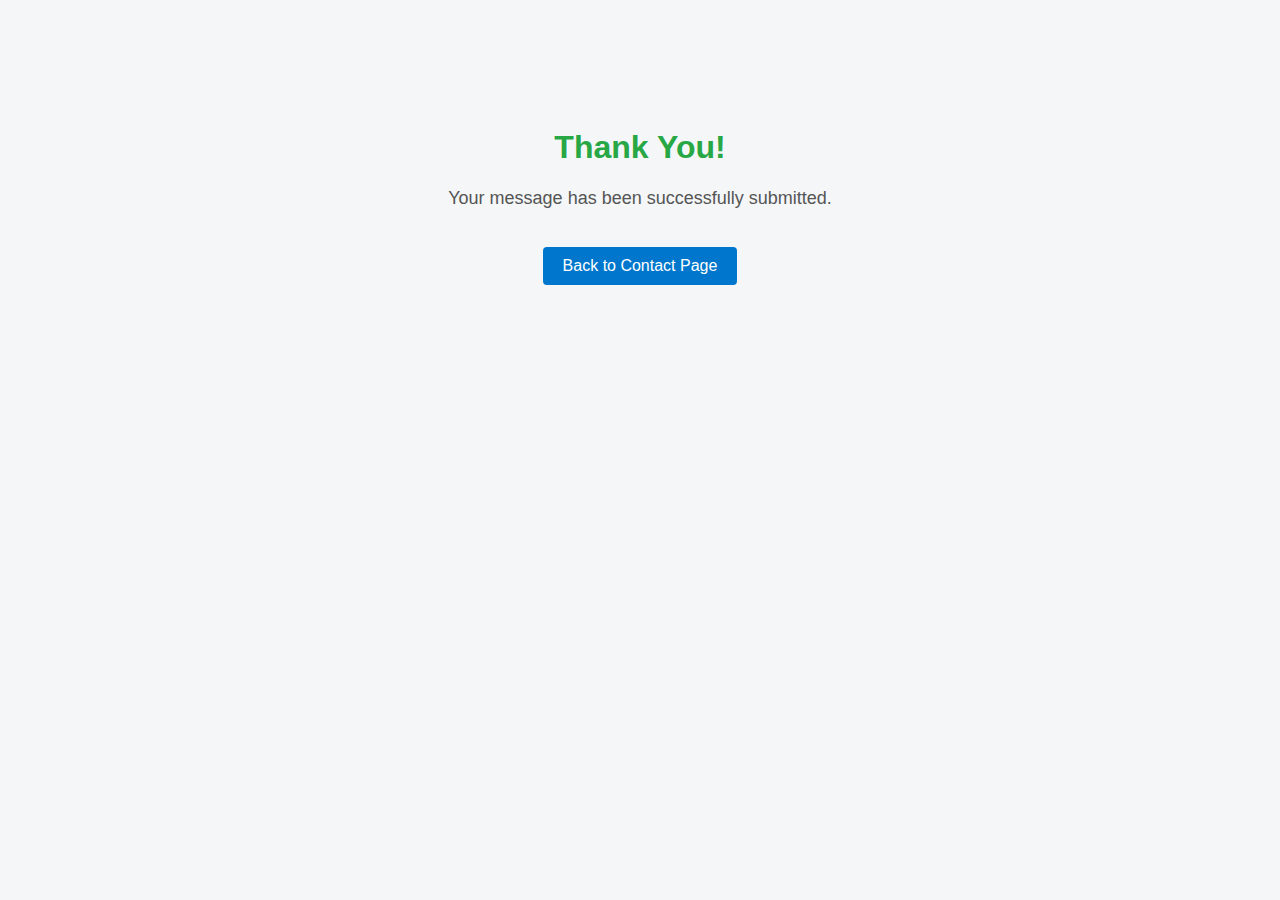
<file: acknowledgement-2.html>
<!DOCTYPE html>
<html lang="en">
<head>
    <meta charset="UTF-8">
    <title>Thank You</title>

    <style>
        body {
            font-family: Arial, sans-serif;
            background-color: #f4f6f8;
            text-align: center;
            padding-top: 100px;
        }

        h1 {
            color: #28a745;
        }

        p {
            font-size: 18px;
            color: #555;
        }

        a {
            display: inline-block;
            margin-top: 20px;
            text-decoration: none;
            color: white;
            background-color: #0077cc;
            padding: 10px 20px;
            border-radius: 4px;
        }

        a:hover {
            background-color: #005fa3;
        }
    </style>
</head>
<body>

    <h1>Thank You!</h1>
    <p>Your message has been successfully submitted.</p>

    <a href="contact.html">Back to Contact Page</a>

</body>
</html>
</file>
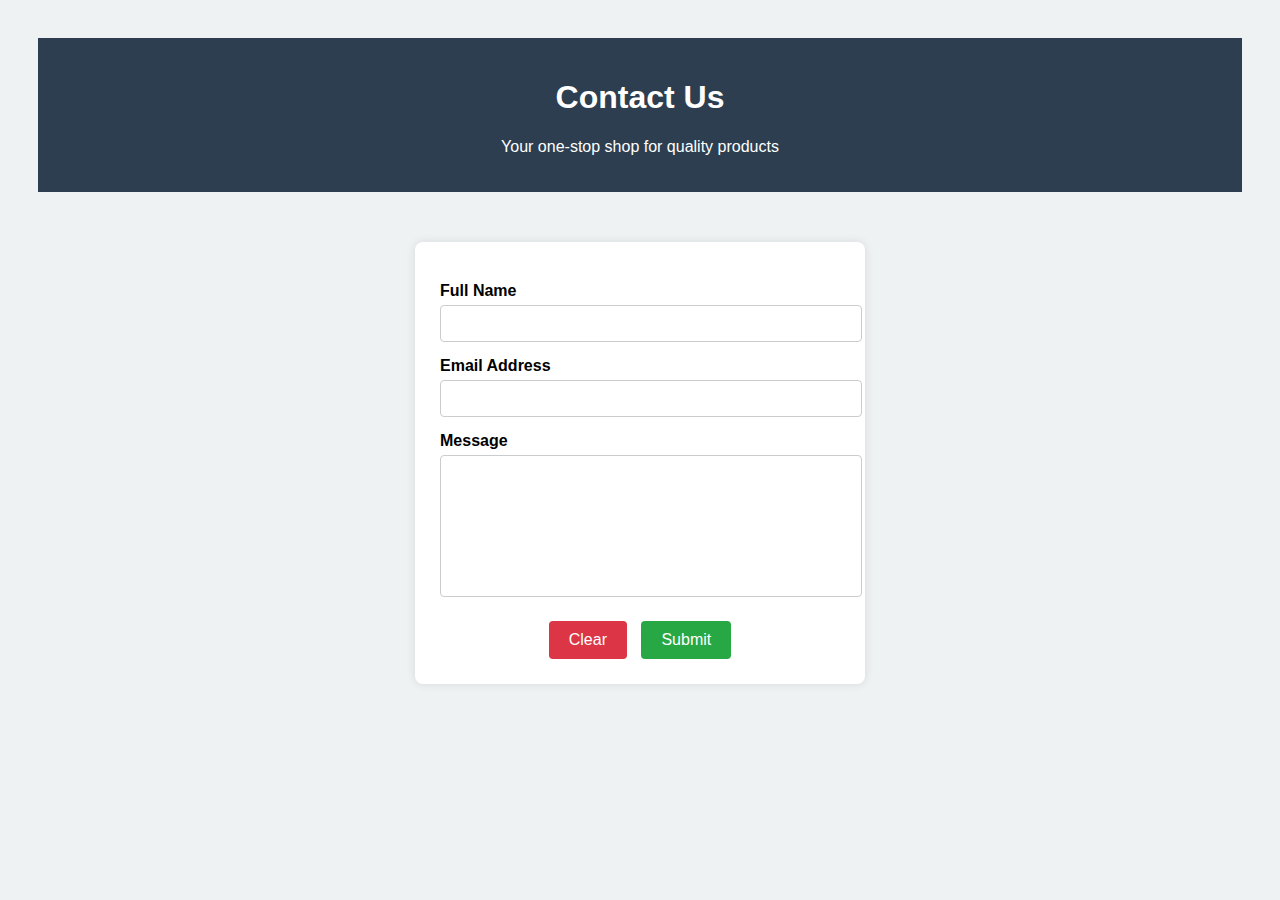
<file: contact-2.html>
<!DOCTYPE html>
<html lang="en">
<head>
    <meta charset="UTF-8">
    <title>Contact Us</title>

    <style>
        body {
            font-family: Arial, sans-serif;
            background-color: #eef2f3;
            padding: 30px;
        }

        /* Header */
header {
    background-color: #2c3e50;
    color: white;
    padding: 20px;
    text-align: center;
}


        form {
            width: 400px;
            margin: auto;
            margin-top: 50px;
            margin-bottom: 50px;
            background-color: white;
            padding: 25px;
            border-radius: 8px;
            box-shadow: 0 0 10px rgba(0,0,0,0.1);
        }

        label {
            display: block;
            margin-top: 15px;
            font-weight: bold;
        }

        input, textarea {
            width: 100%;
            padding: 10px;
            margin-top: 5px;
            border: 1px solid #ccc;
            border-radius: 4px;
        }

        textarea {
            height: 120px;
            resize: none;
        }

        .buttons {
            margin-top: 20px;
            text-align: center;
        }

        button {
            padding: 10px 20px;
            border: none;
            border-radius: 4px;
            cursor: pointer;
            font-size: 16px;
        }

        .submit-btn {
            background-color: #28a745;
            color: white;
        }

        .clear-btn {
            background-color: #dc3545;
            color: white;
            margin-right: 10px;
        }

        button:hover {
            opacity: 0.9;
        }
    </style>
</head>
<body>

    <!-- Header Section -->
    <header>
        <h1>Contact Us</h1>
        <p>Your one-stop shop for quality products</p>
    </header>


    <form action="acknowledgement.html" method="get">
        <label for="name">Full Name</label>
        <input type="text" id="name" name="name" required>

        <label for="email">Email Address</label>
        <input type="email" id="email" name="email" required>

        <label for="message">Message</label>
        <textarea id="message" name="message" required></textarea>

        <div class="buttons">
            <button type="reset" class="clear-btn">Clear</button>
            <button type="submit" class="submit-btn">Submit</button>
        </div>
    </form>

</body>
</html>
</file>
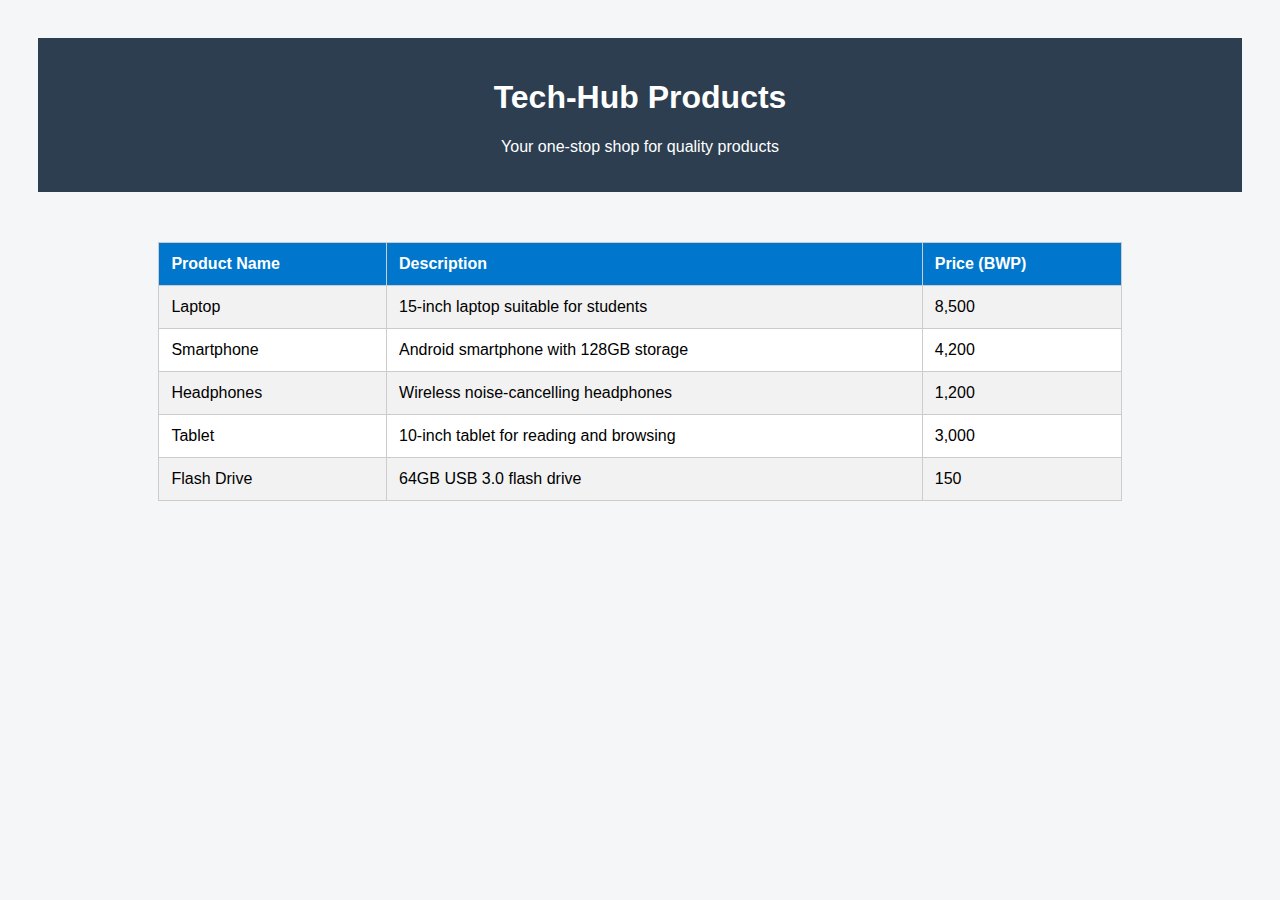
<file: products.html>
<!DOCTYPE html>
<html lang="en">
<head>
    <meta charset="UTF-8">
    <title>Products</title>
    
    <style>
        body {
            font-family: Arial, sans-serif;
            background-color: #f4f6f8;
            padding: 30px;
        }

        /* Header */
header {
    background-color: #2c3e50;
    color: white;
    padding: 20px;
    text-align: center;
}


        table {
        
            width: 80%;
            margin: auto;
            margin-top: 50px;
            margin-bottom: 50px;
            border-collapse: collapse;
            background-color: white;
        }

        th, td {
            border: 1px solid #ccc;
            padding: 12px;
            text-align: left;
        }

        th {
            background-color: #0077cc;
            color: white;
        }

        tr:nth-child(even) {
            background-color: #f2f2f2;
        }

        tr:hover {
            background-color: #e6f2ff;
        }
    </style>
</head>
<body>
    <!-- Header Section -->
    <header>
        <h1>Tech-Hub Products</h1>
        <p>Your one-stop shop for quality products</p>
    </header>


    <table>
        <tr>
            <th>Product Name</th>
            <th>Description</th>
            <th>Price (BWP)</th>
        </tr>

        <tr>
            <td>Laptop</td>
            <td>15-inch laptop suitable for students</td>
            <td>8,500</td>
        </tr>

        <tr>
            <td>Smartphone</td>
            <td>Android smartphone with 128GB storage</td>
            <td>4,200</td>
        </tr>

        <tr>
            <td>Headphones</td>
            <td>Wireless noise-cancelling headphones</td>
            <td>1,200</td>
        </tr>

        <tr>
            <td>Tablet</td>
            <td>10-inch tablet for reading and browsing</td>
            <td>3,000</td>
        </tr>

        <tr>
            <td>Flash Drive</td>
            <td>64GB USB 3.0 flash drive</td>
            <td>150</td>
        </tr>
    </table>


</body>
</html>
</file>
